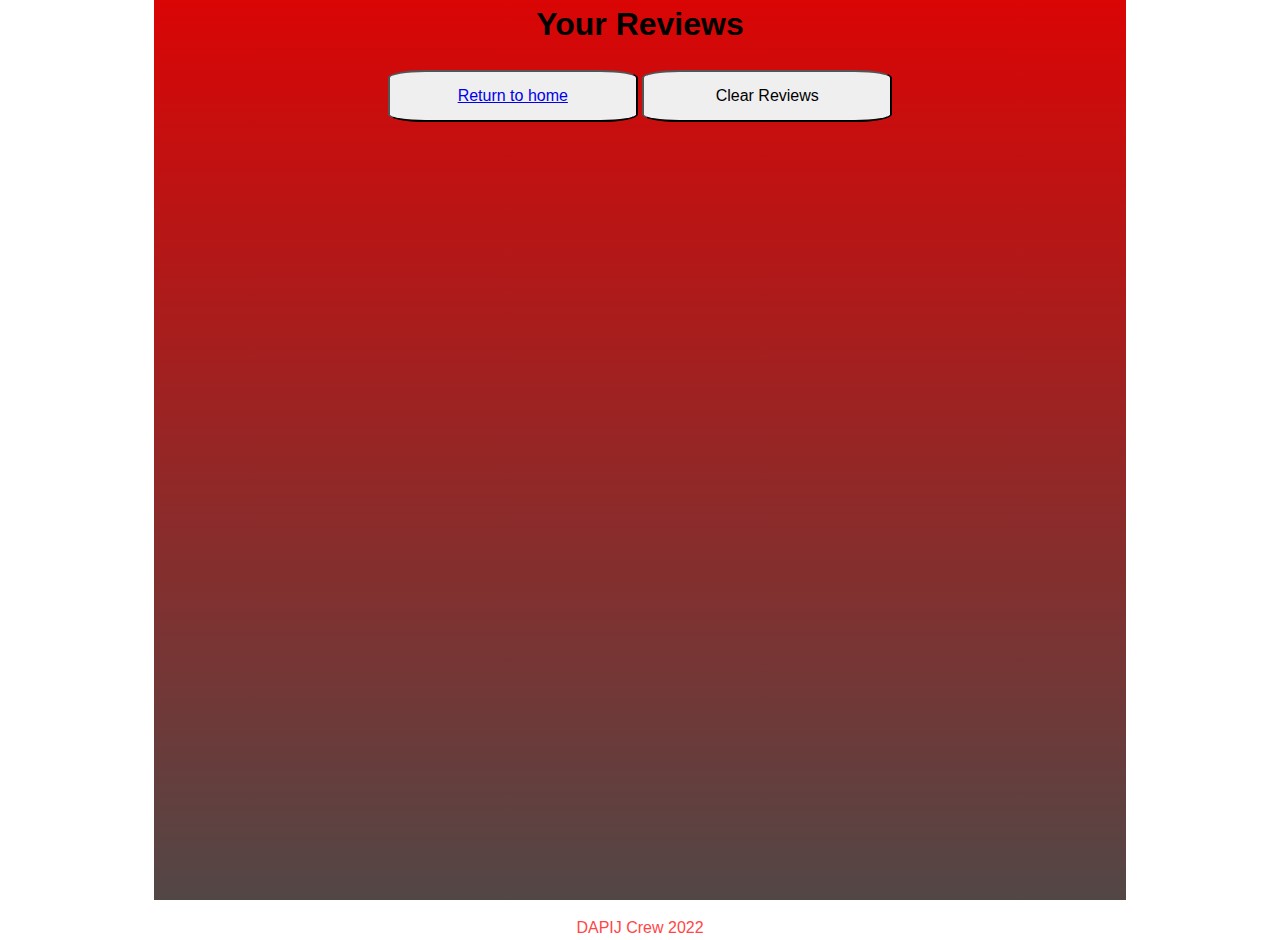
<file: review.html>
<!DOCTYPE html>
<html lang="en">
  <head>
    <meta charset="UTF-8" />
    <meta http-equiv="X-UA-Compatible" content="IE=edge" />
    <meta name="viewport" content="width=device-width, initial-scale=1.0" />
    <link rel="stylesheet" href="./assets/review.css" />
    
    <title>Reviews</title>
  </head>
  <body>
<div id-="image" class="image.bg">
  
</div>

    <div id="wrapper">
      <div id="left-column"></div>
      <div id="page" class="margin">
        <h1 id="ReviewHead">Your Reviews</h1>
        <button type="submit" class="btn btnHome"> <a href="./index.html">Return to home</a></button>
          <button type="submit"  class="btn btnClear" onclick="clearReviews()">Clear Reviews</a></button>
          <ul id="reviewList" class="reviewHead"></ul>
        </div>
          
      <div id="right-column"></div>
    </div>

    <script src="./assets/review.js"></script>

    <footer>
      <p>DAPIJ Crew 2022</p>
    </footer>
    
    </body>
</html>
</file>
<file: assets/review.css>
body, html {

    margin: 0px;
	padding: 0;
	font-family: "IBM Plex Sans", sans-serif;
	line-height: 1.5;
	font-size: 16px;
    height: 100%;
    text-align: center;
    
}

#page {
    background: rgb(82,71,70);
background: linear-gradient(0deg, rgba(82,71,70,1) 0%, rgba(218,5,5,1) 100%);
	background-repeat: no-repeat;
    height: 100vh;
    margin-top: -21px;
}

img.bg {
    /* Set rules to fill background */
    min-height: 100%;
    min-width: 1024px;
}     

#ReviewHead {
    text-align: center;
    font-size: xx-large;
}
.reviewHead {
    position: fixed;
    top: 0;
    left: 0;
    z-index: 999;
    width: 100%;
    height: 23px;
    
}

.btn {
    padding: 15px 32px;
    text-align: center;
    text-decoration: none;
    display: inline-block;
    font-size: 16px;
    width: 250px;
    border-radius: 15%;
}

footer {
    text-align: center;
    color: rgb(255, 70, 70);
}

#wrapper
{
    width: 100%;
    display: table;
    clear: both;
 }



#left-column {
    background: url("https://thurrott.s3.amazonaws.com/wp-content/uploads/sites/2/2022/01/14172326/netflix.jpg");
    background-repeat: no-repeat;
    background-size: contain;
    
    background-size: cover;
    
width: 12%;
   height: auto;
   min-height: 100%;
background-size: auto 100%;

  opacity: .8;

}

#right-column {
    background: url("https://thurrott.s3.amazonaws.com/wp-content/uploads/sites/2/2022/01/14172326/netflix.jpg");
    background-repeat: no-repeat;
    background-size: contain;
    
    background-size: cover;
    width: 12%;
   height: 100%;
    
background-size: auto 100%;
opacity: .8;
}

#right-column,
#left-column

{
    display: table-cell;
}
</file>
